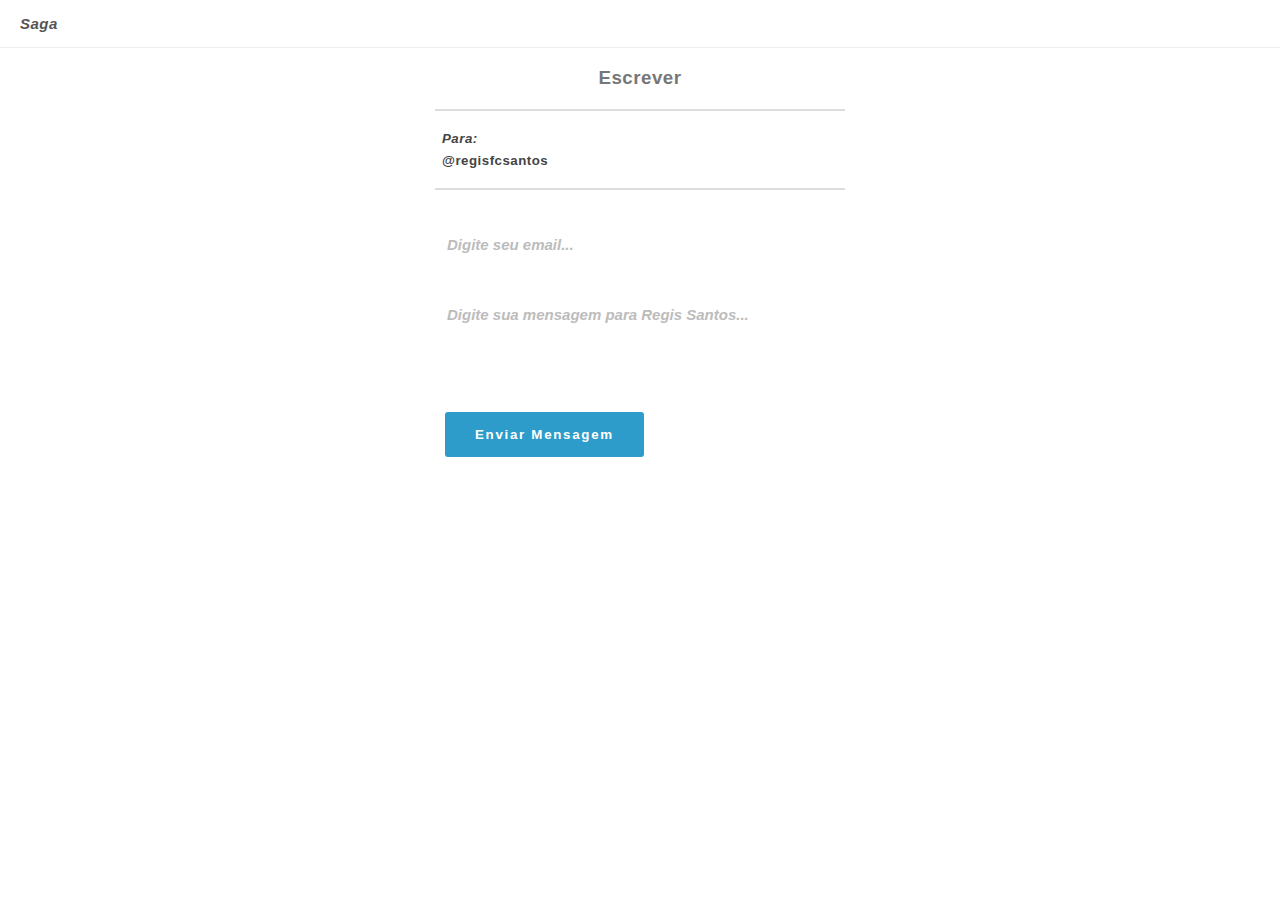
<file: escrever-para-regisfcsantos.html>
<!DOCTYPE html>
<html>
<head>
  <meta charset="utf-8">
  <meta name="description" content="Sharing human knowledge">
  <meta name="author" content="Tvastr">
  <link rel="stylesheet" type="text/css" href="styles/generalstyle.css">
    <link rel="stylesheet" type="text/css" href="styles/formstyles.css">
  <link rel="stylesheet" type="text/css" href="styles/estilos-escrever.css">
  <link rel=”stylesheet” href=”https://www.w3shools.com/w3css/4/w3.css”>
  <link rel="stylesheet" href="https://cdnjs.cloudflare.com/ajax/libs/font-awesome/4.7.0/css/font-awesome.min.css">
  <meta http-equiv="X-UA-Compatible" content="IE=edge">
  <meta name="viewport" content="width=device-width, initial-scale=1.0">
  <title>Saga - Escrever mensagem para regisfcsantos</title>

  <!-- TODO add manifest here -->
  
</head>
<body class="escrever">
  <div class="barra-header">
    <header class="header">
        <h3 class="header_title"><span class="caixa"><i>Saga</i></span></h3>
    </header>
  </div>
  <main class="main">
    <div class="card">
      <div class="">
        <div class="box">
          <h3>Escrever</h3>
          <hr>
          <h5><i>Para:</i></h5>
          <h5>@regisfcsantos</h5>
          <hr>
          <form id="style-cf" name="contact-form" action="contact.php" method="post">
            <input  class="campo-email" type="text" required="required" name="mail" placeholder="Digite seu email...">
            <textarea type="text" required="required" name="mensagem" placeholder="Digite sua mensagem para Regis Santos..."></textarea>
            <br>
            <input class="botao-enviar" type="submit" value="Enviar Mensagem">
          </form>
          </div>
        </div>
      </div>
      
      <!--
      
      <div class="square">
        <h4>Principais Atividades</h4>
        <p>
        - Street Workout <br/>
        - Muriquis (Texto e voz) <br/>
        - Engenharia UFSCar <br/>
        - Projetos Tvastr: Saga, Campus, AtGames
        </p>
      </div>
      <div class="square">
        <h4>Conhecimentos</h4>
        <p>#calistenia #sw #usp #unicamp #ufscar #vestibular #dicasvestibular #empreendedorismo</p>
      </div>
      <div class="main-square">
        <div class="box">
          <h4>Fontes de Informação</h4>
          <p>Receba o melhor do que estou assitindo, lendo e recebendo. </p>
          <h5>Escolha uma fonte de informação:</h5>
          <div class="quadro-botao">
            <div class="botao-contato bcor2">
              <div class="">
                <div class="">
                  <div>Treinar melhor</div>
                </div>
              </div>
            </div>
          </div>
          <div class="quadro-botao">
            <div class="botao-contato bcor3">
              <div class="">
                <div class="">
                  <div>Entender mais as pessoas</div>
                </div>
              </div>
            </div>
          </div>
          <div class="quadro-botao">
            <div class="botao-contato bcor1">
              <div class="">
                <div class="">
                  <div>Realizar Projetos</div>
                </div>
              </div>
            </div>
          </div>
        </div>
      </div>
      <div class="box">
        <p class="rodape">Quero <u>criar meu perfil</u>.</p>
      </div>

      -->

    </div>
  </main>

</body>
</html>
</file>
<file: styles/generalstyle.css>
/* Add a black background color to the top navigation */
body {
  font-family: 'Arial', sans-serif;
  letter-spacing: 0.5px;
  color: #777;
  margin: 0;
  padding: 0;
}

.pattern-text {
  font-weight: normal;
  color: #888 !important;
  font-size: 0.85em;
  line-height: 1.5em;
}

.espaço {
  margin-top: 60px;
  
}

/*--------- New Style ----------*/
main.main div.description-profile {
  margin-top: 70px;
  margin-left: auto;
}

main header {
  margin-left: 16px;
  margin-right: 16px;
  margin-top: 20px;
}

main header section{
  color: #262626;
  display: inline-block;
  margin: 0 20px;
  vertical-align: top;
  padding-top: 12px;
}

.margins1 {
  margin: 0px;
}


header div.image-profile {
  margin-right: 28px;
  max-width: 80px !important;
  max-height: 80px !important;
  margin-right:0 !important;
  display: inline-block;
}

main header div span img {
  object-fit:cover;
  width:100%;
  border-radius: 20px;
}

p {
  margin:7px 0;
  color: #777;
}

div.description-profile header section h1 {
  font-weight: 100;
  color: #575757 !important;
  font-size: 25px;
}

.center-div {
  margin: 0 auto;
}

@media only screen and (max-width: 500px) {
  div.description-profile header section{
    display:inline-block;
    margin: 0 0 0 10px;
    width: calc(100% - 120px);
  }
  header div.image-profile {
    max-width: 100px;
    max-height: 100px;
}
}

.about {
  margin: 7px 17px;
  font-size: 12.9px;
  line-height: 16px;
}

.about1 {
  font-size: 15px;
  margin: 3px 0;
}


/*-----------------------------------*/

.topo {
  margin-top:90px !important;
}

.align-saga-area {
  margin: 40px auto 20px;
  padding: 0 20px;
  max-width: 410px;
}

.area-cards {
  display:flex;
  overflow-x: auto;
  padding-top:0;
  position: inherit;
}

.mini-card {
  margin:0px;
}

.mini-card2 {
  margin:0px;
}

.mini-square {
  margin: 5px 15px 30px;
  background-color:#fff;
  color:#444;
  border-radius: 3px;
  box-shadow: 0px 3px 12px #ccc;
  max-height: 520px;
  height: 320px;
  font-size: 16px;
  width: 270px;
}


.mini-square2 {
  margin: 5px 15px 30px;
  background-color:#fff;
  color:#444;
  border-radius: 3px;
  box-shadow: 0px 3px 12px #ccc;
  max-height: 520px;
  min-height: 500px;
  font-size: 16px;
  width: 270px;
}

.mini-square-txt {
  padding: 0 20px 10px;
  height: 340px;
  position: relative;
}

.area-cards::-webkit-scrollbar {
  width: 10px;
}

/* Track */
.area-cards::-webkit-scrollbar-track {
  background: #f1f1f1; 
}
 
/* Handle */
.area-cards::-webkit-scrollbar-thumb {
  background: #888; 
}

/* Handle on hover */
.area-cards::-webkit-scrollbar-thumb:hover {
  background: #555; 
}

@media only screen and (max-width: 500px) {
.area-cards::-webkit-scrollbar {
  display: none;
}

}

.barra-header {
  background-color: #fff;
  display: block;
}

.header {
  z-index: 1000;
  display: block;
  position: fixed;
  width: 100%;
  color: #038ff9;
  padding: 0 0 0 20px;
  background-color: #fff;
  border-bottom: 1px solid #eee;
}

.caixa {
  border-radius:5px;
  border: none;
}

.header h3 {
  color: #555;
  font-weight: 600;
  font-family: sans-serif;
  font-size: 15px;
}

@media only screen and (max-width: 500px) {
main.main{
  margin: 0;
  padding: 0;
}

.profile-image {
    height: 70vw !important;
}

}

.main {
  padding: 10px;
  align-items: center;
  justify-content: center;
  overflow:hidden;
  text-align: left;
}

.card {
  margin: 45px auto 30px;
  padding: 0;
  max-width: 450px;
  border-radius: 3px;
}

.card h2, .card h3, .card h4, .card h5, .card p {
  margin: 7px;
}

.card h5 {
  color: #444;
  font-weight: bolder !important;
}

.box p.rodape {
  text-align: center;
}

.main-square {
  margin: 20px;
  padding: 0;  
  background-color:#fff;
  color:#444;
  border-radius: 3px;
  box-shadow: 0px 3px 15px #ccc;  
}

.box {
  margin: 15px 0;
  padding: 5px 20px 20px;  
}

.square {
  margin: 20px;
  padding: 20px 20px;
  background-color:#fff;
  color:#444;
  border-radius: 3px;
  box-shadow: 0px 3px 15px #ccc;
}


/*botao do perfil*/
.area-botao-contato {
  margin: 0;
  background-color:#fff;
}

.quadro-botao {
  margin: 20px auto 0;
  padding: 0px 0;
  width: 85%;
  text-align: center;
  position:absolute;
  bottom:20px; 
}

.quadro-botao2 {
  margin: 20px auto 0;
  padding: 0px 0;
  text-align: center;
  bottom:20px; 
}

.botao-contato {
  margin: 0px 0;
  border-radius: 3px;
  color: #fff;
  padding: 20px;
  font-weight: 600;
  font-family: sans-serif;
  letter-spacing: 1.7px;
}

.botao-contato a, .botao-contato a:visited, .botao-contato a:hover, .botao-contato a:active {
  text-decoration: none !important;
  color: #fff !important;
}

.bcor, .botao-contato:hover {
  background-color: #2e9cca !important;
}

.bcor1 {
  background-color: #8860d0;
}

.bcor2 {
  background-color: #5ab9ea;
}

.bcor3 {
  background-color: #5680e9;
}

.cor1 {
  color: #8860d0;
}

.cor2 {
  color: #5ab9ea;
}

.cor3 {
  color: #5680e9;
}

/*imagem do perfil*/
.profile-image {
  position: relative;
  width: 100%;
  height: 350px;
  overflow: hidden;
}

.profile-image img {
  position: absolute;
  clip: rect(0, 100%, 40px, 0px);
  width: 100% ;
}

.idea-image {
  position: relative;
}

.idea-image img {
  position: relative;
  clip: rect(0, 100%, 40px, 0px);
  width: 100%;
}


body.escrever .box hr {
  margin: 20px 0;
}

.box a {
  text-decoration: none;
  color: #444;
  font-weight: bold;
}
</file>
<file: styles/formstyles.css>
/* CSS Form Contato */

hr {
	border: 0.5px solid #ddd;
}

#style-cf {
	margin-top: 45px;
	margin-left: 10px;
}

::placeholder { /* Chrome, Firefox, Opera, Safari 10.1+ */
  color: #bcbcbc;
  font-family: "Arial";
  font-weight: 600;
  font-style: italic;
  opacity: 1; /* Firefox */
}

:-ms-input-placeholder { /* Internet Explorer 10-11 */
  color: #bcbcbc;
  font-family: "Arial";
  font-style: italic;
  font-weight: 600;
}

::-ms-input-placeholder { /* Microsoft Edge */
  color: #bcbcbc;
  font-family: "Arial";
  font-style: italic;
  font-weight: 600;
}

#style-cf input[type=text]:focus, #style-cf textarea:focus{
	border:none !important;
}

#style-cf input[type=text]{
	display: inherit;
	margin-top: 40px;
	width: 100%;
	outline:none;
}

#style-cf textarea {
	margin-top: 50px;
	border:none;
	font-size: 15px;
	width: 100%;
	height: 100px;
	outline:none;
	resize:none;
}

.campo-email {
	border:none;
	font-size: 15px;
}

.botao-enviar {
	background-color: #2e9cca;
	margin: 0px 0;
	border-radius: 3px;
	color: #fff;
	padding: 15px 30px;
	font-weight: 600;
	font-family: sans-serif;
	letter-spacing: 1.7px;
	border:none;
}
</file>
<file: styles/estilos-escrever.css>
/* arquivo de css - escrever */

body.escrever .box h3 {
	text-align: center;
}
</file>
